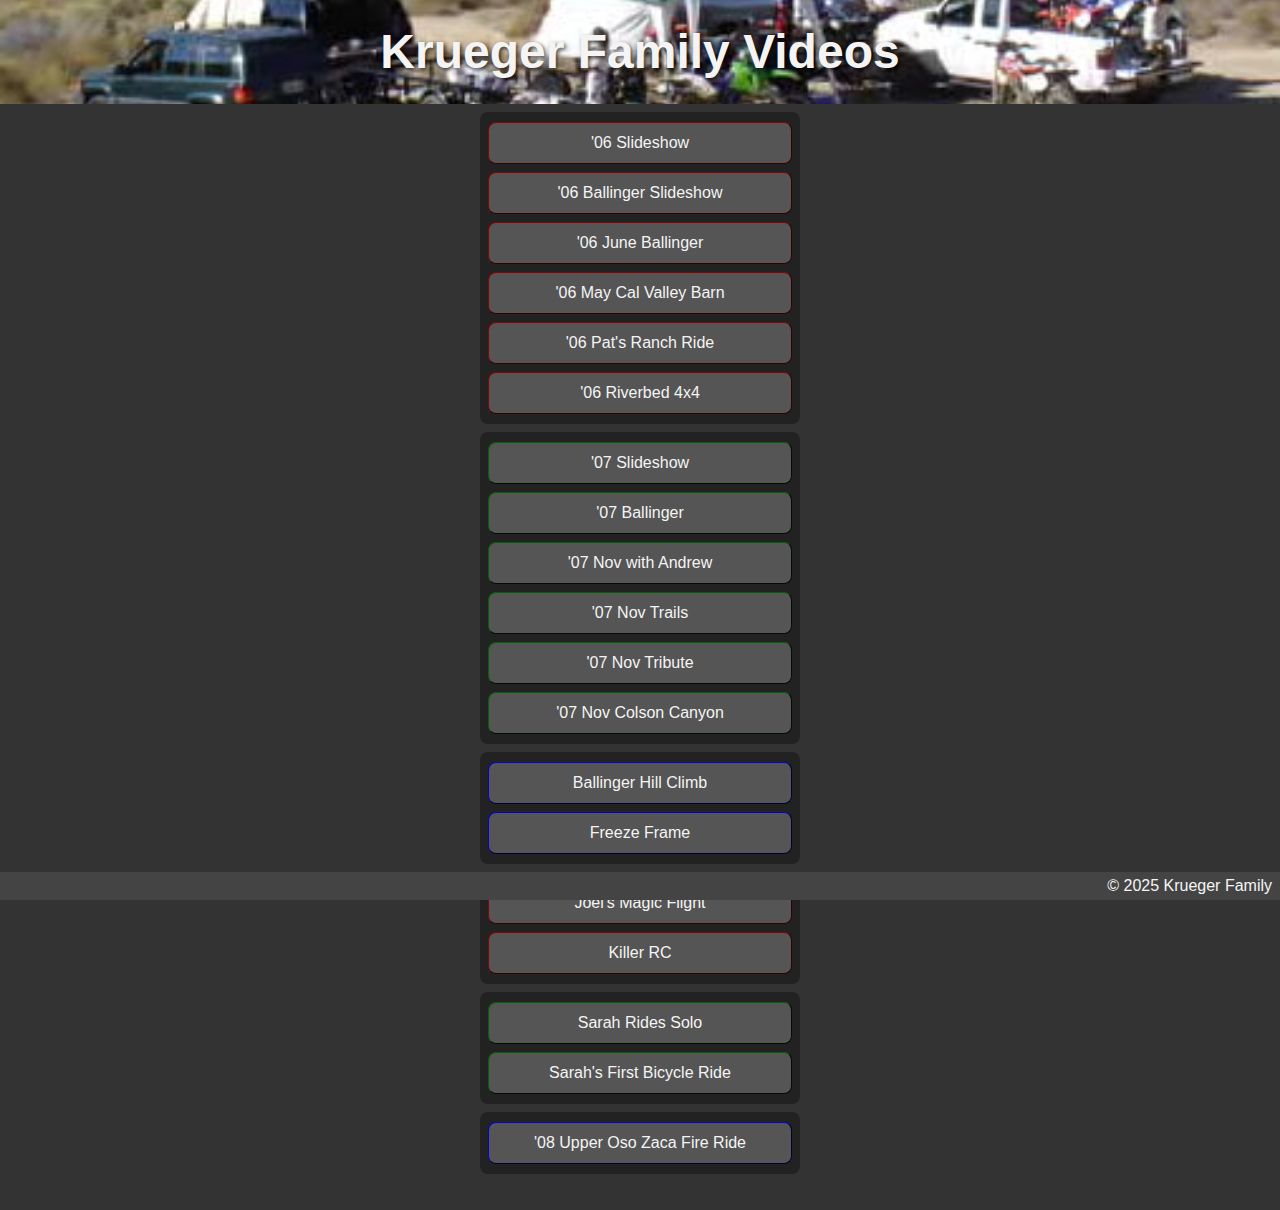
<file: index.html>
<!DOCTYPE html>
<html lang="en">
  <head>
    <meta charset="UTF-8" />
    <meta name="viewport" content="width=device-width, initial-scale=1.0" />
    <title>Krueger Family Videos</title>
    <link rel="stylesheet" href="styles/styles.css" />
  </head>
  <body>
    <header>
      <div class="title">
        <div class="text">
          <h1>Krueger Family Videos</h1>
        </div>
      </div>
    </header>
    <main>
      <div class="hero"></div>
      <div class="links">
        <ul>
          <li>
            <a href="videos/06 Slideshow.mp4">'06 Slideshow</a>
          </li>
          <li>
            <a href="videos/Ballinger 06 Slideshow.mp4">'06 Ballinger
                Slideshow</a>
          </li>
          <li><a href="videos/Ballinger June 06.mp4">'06 June Ballinger</a></li>
          <li>
            <a href="videos/Cal Valley_May 06 Barn.mp4"
              >'06 May Cal Valley Barn</a
            >
          </li>
          <li>
            <a href="videos/Pat_s Ranch 06 Ride.mp4">'06 Pat's Ranch Ride</a>
          </li>
          <li><a href="videos/Riverbed 4x4 06.mp4">'06 Riverbed 4x4</a></li>

        </ul>

        <ul>
          <li><a href="videos/06-07 Slideshow.mp4">'07 Slideshow</a></li>

          <li>
            <a href="videos/Ballinger Nov 07 Andrew.mp4">'07 Ballinger</a>
          </li>
          <li>
            <a href="videos/Ballinger Nov 07 Andrew.mp4">'07 Nov with Andrew</a>
          </li>
          <li>
            <a href="videos/Ballinger Nov 07 Trails.mp4">'07 Nov Trails</a>
          </li>
          <li>
            <a href="videos/Ballinger Nov 07 Tribute.mp4">'07 Nov Tribute</a>
          </li>
          <li>
            <a href="videos/Colson Canyon Nov 07.mp4">'07 Nov Colson Canyon</a>
          </li>
        </ul>

        <ul>
          <li>
            <a href="videos/BallingerHillClimb.mp4">Ballinger Hill Climb</a>
          </li>
          <li><a href="videos/FreezeFrame.mp4">Freeze Frame</a></li>
        </ul>
        <ul>
          <li>
            <a href="videos/Joel_s Magic flight (1-edit).mp4"
              >Joel's Magic Flight</a
            >
          </li>
          <li><a href="videos/Killer RC.mp4">Killer RC</a></li>
        </ul>

        <ul>
          <li><a href="videos/Sarah Rides Solo.mp4">Sarah Rides Solo</a></li>
          <li>
            <a href="videos/Sarah_s First Bicycle Ride.mp4"
              >Sarah's First Bicycle Ride</a
            >
          </li>
        </ul>
        <ul>
          <li>
            <a href="videos/Upper Oso Zaca Fire Ride 08.mp4"
              >'08 Upper Oso Zaca Fire Ride</a
            >
          </li>
        </ul>
      </div>
    </main>
    <footer>
      <p>&copy; 2025 Krueger Family</p>
    </footer>
  </body>
</html>
</file>
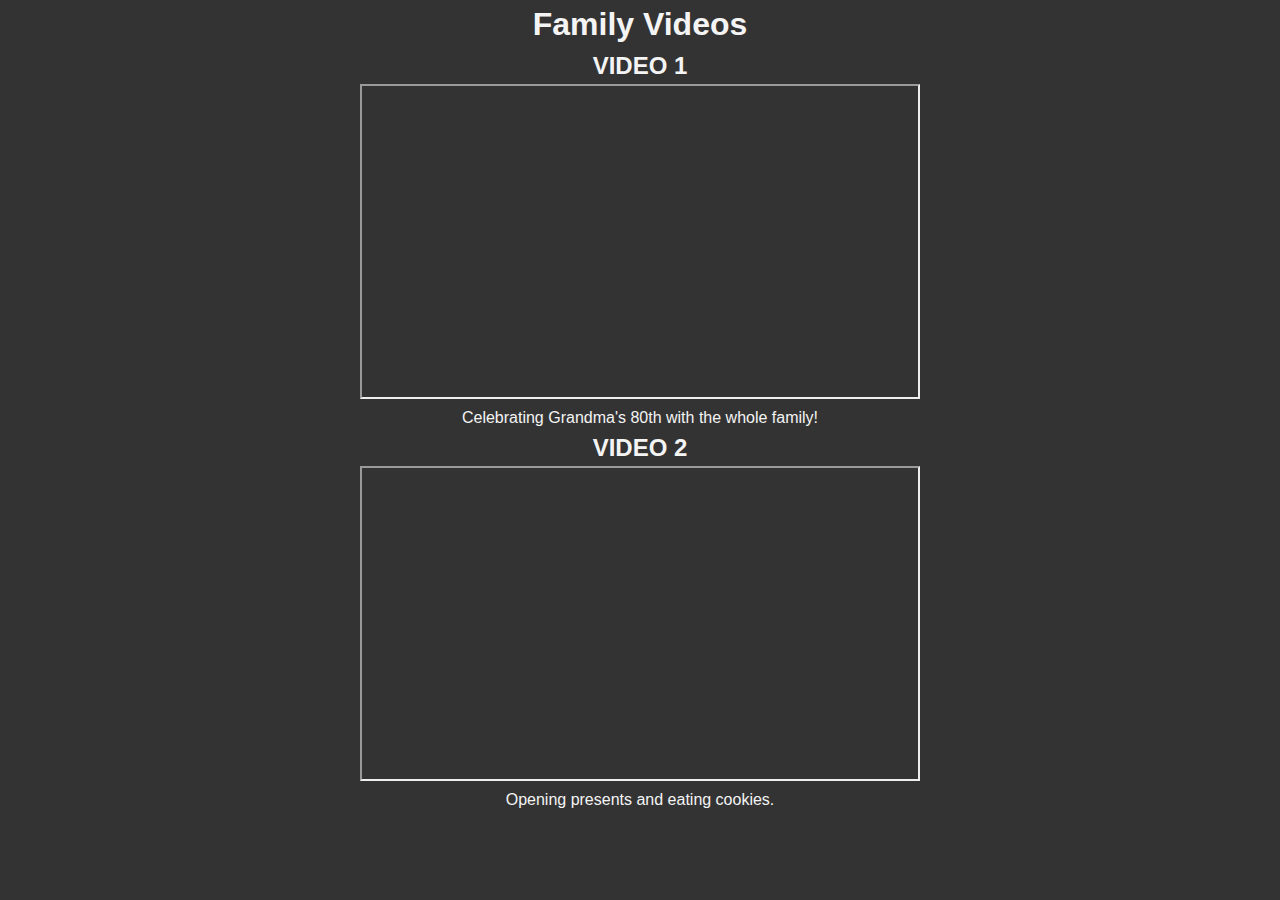
<file: videos.html>
<!DOCTYPE html>
<html lang="en">
  <head>
    <meta charset="UTF-8" />
    <meta name="viewport" content="width=device-width, initial-scale=1.0" />
    <title>Videos</title>
    <link rel="stylesheet" href="styles/styles.css">
  </head>
  <body>
    <main>
      <h1>Family Videos</h1>
      <div class="video-grid">
        <div class="video-card">
          <h2>VIDEO 1</h2>
          <iframe
            src="https://drive.google.com/file/d/FILE_ID/preview"
            width="560"
            height="315"
            allow="autoplay"
          ></iframe>
          <p>Celebrating Grandma's 80th with the whole family!</p>
        </div>
        <div class="video-card">
          <h2>VIDEO 2</h2>
          <iframe
            src="https://drive.google.com/file/d/ANOTHER_FILE_ID/preview"
            width="560"
            height="315"
            allow="autoplay"
          ></iframe>
          <p>Opening presents and eating cookies.</p>
        </div>
      </div>
    </main>
  </body>
</html>
</file>
<file: styles/styles.css>
* {
  box-sizing: border-box;
  margin: 0;
  padding: 0;
}

html,
body {
  font-family: "Poppins", sans-serif;
  font-size: 16px;
  line-height: 1.5;
  color: #f4f4f4;
  background-color: #333;
}

header {
  background-color: #444;
  padding: 16px;
  text-align: center;
  margin-bottom: 4px;
}
header .title {
  text-align: center;
}
header .title .text {
  font-size: 24px;
  font-weight: bold;
}

main {
  text-align: center;
}
main a {
  color: #f4f4f4;
  text-decoration: none;
  display: block;
  padding: 8px;
  background-color: #555;
  border-radius: 8px;
  transition: background-color 0.3s ease;
  width: 100%;
  box-sizing: border-box;
}
main a:hover {
  background-color: #666;
}
main .links {
  width: 320px;
  margin: 0 auto;
}
main .links ul {
  padding: 2px 8px;
  margin: 8px 0;
  background: #222;
  border-radius: 8px;
}
main .links ul li {
  list-style-type: none;
  margin: 8px 0;
  border: none;
  background: none;
}
main .links ul li a {
  border: 1px outset #8b0000;
}
main .links ul:nth-of-type(1) a {
  border: 1px outset #8b0000;
}
main .links ul:nth-of-type(2) a {
  border: 1px outset #006400;
}
main .links ul:nth-of-type(3) a {
  border: 1px outset #00008b;
}
main .links ul:nth-of-type(3n + 1) a {
  border: 1px outset #8b0000;
}
main .links ul:nth-of-type(3n + 2) a {
  border: 1px outset #006400;
}
main .links ul:nth-of-type(3n + 3) a {
  border: 1px outset #00008b;
}

footer {
  position: sticky;
  bottom: 0;
  width: 100%;
  padding: 2px 8px;
  background-color: #444;
  text-align: right;
}

header {
  background: url("../images/ballinger-06/cover_2.jpg") no-repeat center center;
  background-size: cover;
}
header .title .text {
  text-shadow: 2px 2px 4px rgba(0, 0, 0, 0.7);
}

/*# sourceMappingURL=styles.css.map */
</file>
